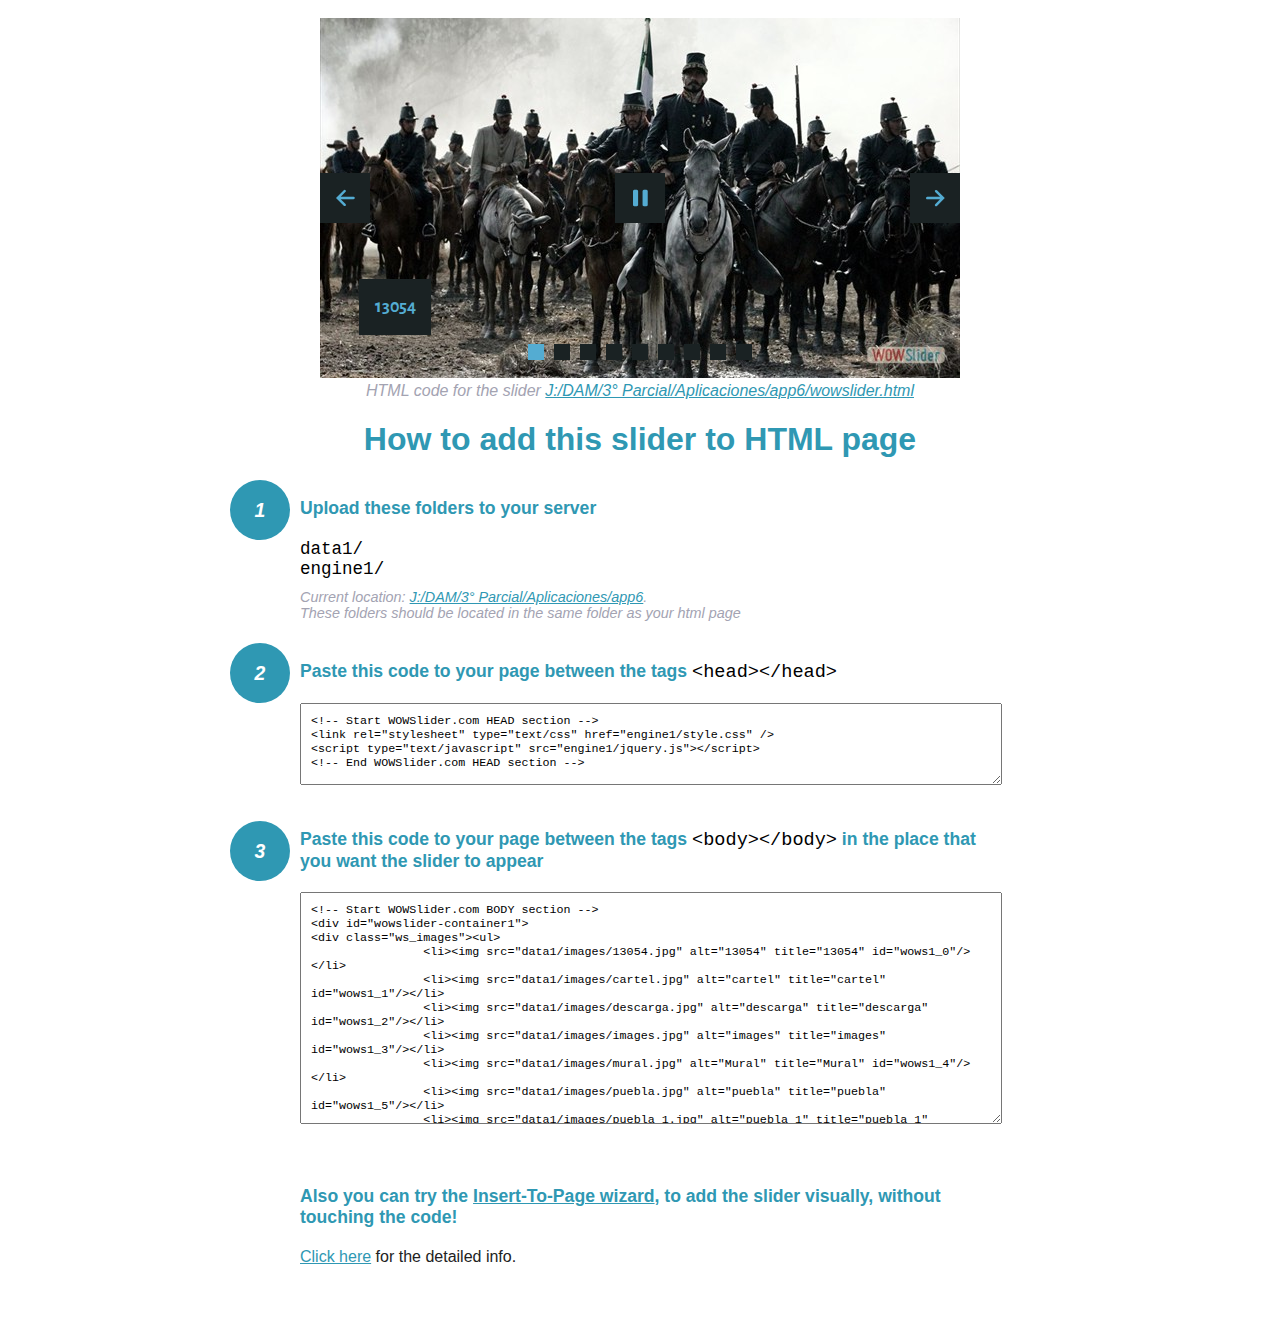
<file: wowslider-howto.html>
<!DOCTYPE html>
<html>
<head>
	<title>WOWSlider</title>
	<meta http-equiv="content-type" content="text/html; charset=utf-8" />
	<meta name="description" content="WOWSlider" />
	
	<!-- Start WOWSlider.com HEAD section --> <!-- add to the <head> of your page -->
	<link rel="stylesheet" type="text/css" href="engine1/style.css" />
	<script type="text/javascript" src="engine1/jquery.js"></script>
	<!-- End WOWSlider.com HEAD section -->


<style>
.instuction {
	font-family: sans-serif, Arial;
	display: block;
	margin: 0 auto;
	max-width: 820px;
	width: 100%;
	padding: 0 70px;
	color: #222;
	-webkit-box-sizing: border-box;
	-moz-box-sizing: border-box;
	box-sizing: border-box;
}
.instuction h1 img {
	max-width: 170px;
	vertical-align: middle;
	margin-bottom: 10px;
}
.instuction h1 {
	color: #2F98B3;
	text-align: center;
}
.instuction h2 {
	position: relative;
	font-size: 1.1em;
	color: #2F98B3;
	margin-bottom: 20px;
	margin-top: 40px;
}
.instuction h2 span.num {
	position: absolute;
	left: -70px;
	top: -18px;
	display: inline-block;
	vertical-align: middle;
	font-style: italic;
	font-size: 1.1em;
	width: 60px;
	height: 60px;
	line-height: 60px;
	text-align: center;
	background: #2F98B3;
	color: #fff;
	border-radius: 50%;
}
.instuction .mono {
	color: #000;
	font-family: monospace;
	font-size: 1.3em;
	font-weight: normal;
}
.instuction li.mono {
	font-size: 1.5em;
}

.instuction ul {
	font-size: 0.9em;
	margin-top: 0;
	padding-left: 0;
	list-style: none;
}
.instuction .note {
	color: #A3A3B2;
	font-style: italic;
	padding-top: 10px;
}
.instuction p.note {
	text-align: center;
	padding-top: 0;
	margin-top: 4px;
}
.instuction textarea {
	font-size: 0.9em;
	min-height: 60px;
	padding: 10px;
	margin: 0;
	overflow: auto;
	max-width: 100%;
	width: 100%;
}
.instuction a,
.instuction a:visited {
	color: #2F98B3;
}
</style>


</head>
<body style="margin:auto">

<br>

<!-- Start WOWSlider.com BODY section --> <!-- add to the <body> of your page -->
<div id="wowslider-container1">
<div class="ws_images"><ul>
		<li><img src="data1/images/13054.jpg" alt="13054" title="13054" id="wows1_0"/></li>
		<li><img src="data1/images/cartel.jpg" alt="cartel" title="cartel" id="wows1_1"/></li>
		<li><img src="data1/images/descarga.jpg" alt="descarga" title="descarga" id="wows1_2"/></li>
		<li><img src="data1/images/images.jpg" alt="images" title="images" id="wows1_3"/></li>
		<li><img src="data1/images/mural.jpg" alt="Mural" title="Mural" id="wows1_4"/></li>
		<li><img src="data1/images/puebla.jpg" alt="puebla" title="puebla" id="wows1_5"/></li>
		<li><img src="data1/images/puebla_1.jpg" alt="puebla_1" title="puebla_1" id="wows1_6"/></li>
		<li><a href="http://wowslider.net"><img src="data1/images/pueblos.jpg" alt="http://wowslider.net/" title="Pueblos" id="wows1_7"/></a></li>
		<li><img src="data1/images/museo.png" alt="Museo" title="Museo" id="wows1_8"/></li>
	</ul></div>
	<div class="ws_bullets"><div>
		<a href="#" title="13054"><span><img src="data1/tooltips/13054.jpg" alt="13054"/>1</span></a>
		<a href="#" title="cartel"><span><img src="data1/tooltips/cartel.jpg" alt="cartel"/>2</span></a>
		<a href="#" title="descarga"><span><img src="data1/tooltips/descarga.jpg" alt="descarga"/>3</span></a>
		<a href="#" title="images"><span><img src="data1/tooltips/images.jpg" alt="images"/>4</span></a>
		<a href="#" title="Mural"><span><img src="data1/tooltips/mural.jpg" alt="Mural"/>5</span></a>
		<a href="#" title="puebla"><span><img src="data1/tooltips/puebla.jpg" alt="puebla"/>6</span></a>
		<a href="#" title="puebla_1"><span><img src="data1/tooltips/puebla_1.jpg" alt="puebla_1"/>7</span></a>
		<a href="#" title="Pueblos"><span><img src="data1/tooltips/pueblos.jpg" alt="Pueblos"/>8</span></a>
		<a href="#" title="Museo"><span><img src="data1/tooltips/museo.png" alt="Museo"/>9</span></a>
	</div></div><div class="ws_script" style="position:absolute;left:-99%"><a href="http://wowslider.com">http://wowslider.com/</a> by WOWSlider.com v8.7</div>
<div class="ws_shadow"></div>
</div>	
<script type="text/javascript" src="engine1/wowslider.js"></script>
<script type="text/javascript" src="engine1/script.js"></script>
<!-- End WOWSlider.com BODY section -->


<div class="instuction">
	<p class="note">HTML code for the slider <a href="file:///J:/DAM/3° Parcial/Aplicaciones/app6/wowslider.html">J:/DAM/3° Parcial/Aplicaciones/app6/wowslider.html</a></p>

	<h1>
		How to add this slider to HTML page
	</h1>

	<h2><span class="num">1</span> Upload these folders to your server</h2>
	<ul>
		<li class="mono">data1/</li>
		<li class="mono">engine1/</li>
		<li class="note">Current location: <a href="file:///J:/DAM/3° Parcial/Aplicaciones/app6">J:/DAM/3° Parcial/Aplicaciones/app6</a>. <br>These folders should be located in the same folder as your html page</li>
	</ul>

	<h2><span class="num">2</span> Paste this code to your page between the tags <span class="mono">&lt;head&gt;&lt;/head&gt;</span></h2>
	<textarea onclick="this.select()">&lt;!-- Start WOWSlider.com HEAD section --&gt;
&lt;link rel=&quot;stylesheet&quot; type=&quot;text/css&quot; href=&quot;engine1/style.css&quot; /&gt;
&lt;script type=&quot;text/javascript&quot; src=&quot;engine1/jquery.js&quot;&gt;&lt;/script&gt;
&lt;!-- End WOWSlider.com HEAD section --&gt;</textarea>


	<h2><span class="num" style="top: -8px;">3</span> Paste this code to your page between the tags <span class="mono">&lt;body&gt;&lt;/body&gt;</span> in the place that you want the slider to appear</h2>
	<textarea onclick="this.select()" rows="15">&lt;!-- Start WOWSlider.com BODY section --&gt;
&lt;div id=&quot;wowslider-container1&quot;&gt;
&lt;div class=&quot;ws_images&quot;&gt;&lt;ul&gt;
		&lt;li&gt;&lt;img src=&quot;data1/images/13054.jpg&quot; alt=&quot;13054&quot; title=&quot;13054&quot; id=&quot;wows1_0&quot;/&gt;&lt;/li&gt;
		&lt;li&gt;&lt;img src=&quot;data1/images/cartel.jpg&quot; alt=&quot;cartel&quot; title=&quot;cartel&quot; id=&quot;wows1_1&quot;/&gt;&lt;/li&gt;
		&lt;li&gt;&lt;img src=&quot;data1/images/descarga.jpg&quot; alt=&quot;descarga&quot; title=&quot;descarga&quot; id=&quot;wows1_2&quot;/&gt;&lt;/li&gt;
		&lt;li&gt;&lt;img src=&quot;data1/images/images.jpg&quot; alt=&quot;images&quot; title=&quot;images&quot; id=&quot;wows1_3&quot;/&gt;&lt;/li&gt;
		&lt;li&gt;&lt;img src=&quot;data1/images/mural.jpg&quot; alt=&quot;Mural&quot; title=&quot;Mural&quot; id=&quot;wows1_4&quot;/&gt;&lt;/li&gt;
		&lt;li&gt;&lt;img src=&quot;data1/images/puebla.jpg&quot; alt=&quot;puebla&quot; title=&quot;puebla&quot; id=&quot;wows1_5&quot;/&gt;&lt;/li&gt;
		&lt;li&gt;&lt;img src=&quot;data1/images/puebla_1.jpg&quot; alt=&quot;puebla_1&quot; title=&quot;puebla_1&quot; id=&quot;wows1_6&quot;/&gt;&lt;/li&gt;
		&lt;li&gt;&lt;a href=&quot;http://wowslider.net&quot;&gt;&lt;img src=&quot;data1/images/pueblos.jpg&quot; alt=&quot;http://wowslider.net/&quot; title=&quot;Pueblos&quot; id=&quot;wows1_7&quot;/&gt;&lt;/a&gt;&lt;/li&gt;
		&lt;li&gt;&lt;img src=&quot;data1/images/museo.png&quot; alt=&quot;Museo&quot; title=&quot;Museo&quot; id=&quot;wows1_8&quot;/&gt;&lt;/li&gt;
	&lt;/ul&gt;&lt;/div&gt;
	&lt;div class=&quot;ws_bullets&quot;&gt;&lt;div&gt;
		&lt;a href=&quot;#&quot; title=&quot;13054&quot;&gt;&lt;span&gt;&lt;img src=&quot;data1/tooltips/13054.jpg&quot; alt=&quot;13054&quot;/&gt;1&lt;/span&gt;&lt;/a&gt;
		&lt;a href=&quot;#&quot; title=&quot;cartel&quot;&gt;&lt;span&gt;&lt;img src=&quot;data1/tooltips/cartel.jpg&quot; alt=&quot;cartel&quot;/&gt;2&lt;/span&gt;&lt;/a&gt;
		&lt;a href=&quot;#&quot; title=&quot;descarga&quot;&gt;&lt;span&gt;&lt;img src=&quot;data1/tooltips/descarga.jpg&quot; alt=&quot;descarga&quot;/&gt;3&lt;/span&gt;&lt;/a&gt;
		&lt;a href=&quot;#&quot; title=&quot;images&quot;&gt;&lt;span&gt;&lt;img src=&quot;data1/tooltips/images.jpg&quot; alt=&quot;images&quot;/&gt;4&lt;/span&gt;&lt;/a&gt;
		&lt;a href=&quot;#&quot; title=&quot;Mural&quot;&gt;&lt;span&gt;&lt;img src=&quot;data1/tooltips/mural.jpg&quot; alt=&quot;Mural&quot;/&gt;5&lt;/span&gt;&lt;/a&gt;
		&lt;a href=&quot;#&quot; title=&quot;puebla&quot;&gt;&lt;span&gt;&lt;img src=&quot;data1/tooltips/puebla.jpg&quot; alt=&quot;puebla&quot;/&gt;6&lt;/span&gt;&lt;/a&gt;
		&lt;a href=&quot;#&quot; title=&quot;puebla_1&quot;&gt;&lt;span&gt;&lt;img src=&quot;data1/tooltips/puebla_1.jpg&quot; alt=&quot;puebla_1&quot;/&gt;7&lt;/span&gt;&lt;/a&gt;
		&lt;a href=&quot;#&quot; title=&quot;Pueblos&quot;&gt;&lt;span&gt;&lt;img src=&quot;data1/tooltips/pueblos.jpg&quot; alt=&quot;Pueblos&quot;/&gt;8&lt;/span&gt;&lt;/a&gt;
		&lt;a href=&quot;#&quot; title=&quot;Museo&quot;&gt;&lt;span&gt;&lt;img src=&quot;data1/tooltips/museo.png&quot; alt=&quot;Museo&quot;/&gt;9&lt;/span&gt;&lt;/a&gt;
	&lt;/div&gt;&lt;/div&gt;&lt;div class=&quot;ws_script&quot; style=&quot;position:absolute;left:-99%&quot;&gt;&lt;a href=&quot;http://wowslider.com&quot;&gt;http://wowslider.com/&lt;/a&gt; by WOWSlider.com v8.7&lt;/div&gt;
&lt;div class=&quot;ws_shadow&quot;&gt;&lt;/div&gt;
&lt;/div&gt;	
&lt;script type=&quot;text/javascript&quot; src=&quot;engine1/wowslider.js&quot;&gt;&lt;/script&gt;
&lt;script type=&quot;text/javascript&quot; src=&quot;engine1/script.js&quot;&gt;&lt;/script&gt;
&lt;!-- End WOWSlider.com BODY section --&gt;</textarea>

<br><br>
<h2>Also you can try the <a href="http://wowslider.com/help/add-wowslider-to-page-2.html" target="_blank">Insert-To-Page wizard</a>, to add the slider visually, without touching the code!</h2>
<p>
	<a href="http://wowslider.com/help/add-wowslider-to-page-2.html" target="_blank">Click here</a> for the detailed info.
</p>
</div>

<br><br>
</body>
</html>
</file>
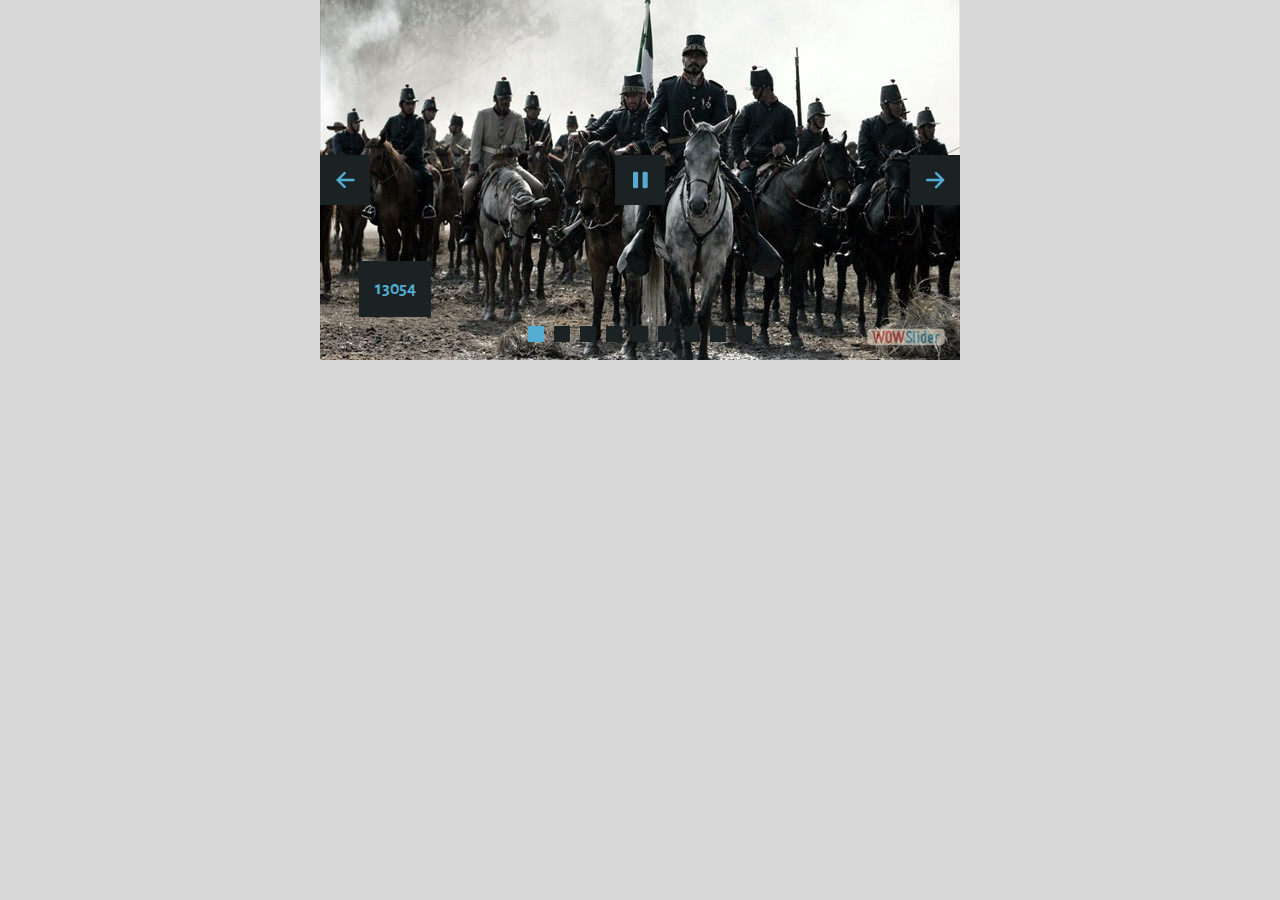
<file: wowslider.html>
<!DOCTYPE html>
<html>
<head>
	<title>Http://wowslider.com/</title>
	<meta http-equiv="content-type" content="text/html; charset=utf-8" />
	<meta name="description" content="Made with WOW Slider - Create beautiful, responsive image sliders in a few clicks. Awesome skins and animations. Http://wowslider.com/" />
	
	<!-- Start WOWSlider.com HEAD section --> <!-- add to the <head> of your page -->
	<link rel="stylesheet" type="text/css" href="engine1/style.css" />
	<script type="text/javascript" src="engine1/jquery.js"></script>
	<!-- End WOWSlider.com HEAD section -->

</head>
<body style="background-color:#d7d7d7;margin:auto">
	
	<!-- Start WOWSlider.com BODY section --> <!-- add to the <body> of your page -->
	<div id="wowslider-container1">
	<div class="ws_images"><ul>
		<li><img src="data1/images/13054.jpg" alt="13054" title="13054" id="wows1_0"/></li>
		<li><img src="data1/images/cartel.jpg" alt="cartel" title="cartel" id="wows1_1"/></li>
		<li><img src="data1/images/descarga.jpg" alt="descarga" title="descarga" id="wows1_2"/></li>
		<li><img src="data1/images/images.jpg" alt="images" title="images" id="wows1_3"/></li>
		<li><img src="data1/images/mural.jpg" alt="Mural" title="Mural" id="wows1_4"/></li>
		<li><img src="data1/images/puebla.jpg" alt="puebla" title="puebla" id="wows1_5"/></li>
		<li><img src="data1/images/puebla_1.jpg" alt="puebla_1" title="puebla_1" id="wows1_6"/></li>
		<li><a href="http://wowslider.net"><img src="data1/images/pueblos.jpg" alt="http://wowslider.net/" title="Pueblos" id="wows1_7"/></a></li>
		<li><img src="data1/images/museo.png" alt="Museo" title="Museo" id="wows1_8"/></li>
	</ul></div>
	<div class="ws_bullets"><div>
		<a href="#" title="13054"><span><img src="data1/tooltips/13054.jpg" alt="13054"/>1</span></a>
		<a href="#" title="cartel"><span><img src="data1/tooltips/cartel.jpg" alt="cartel"/>2</span></a>
		<a href="#" title="descarga"><span><img src="data1/tooltips/descarga.jpg" alt="descarga"/>3</span></a>
		<a href="#" title="images"><span><img src="data1/tooltips/images.jpg" alt="images"/>4</span></a>
		<a href="#" title="Mural"><span><img src="data1/tooltips/mural.jpg" alt="Mural"/>5</span></a>
		<a href="#" title="puebla"><span><img src="data1/tooltips/puebla.jpg" alt="puebla"/>6</span></a>
		<a href="#" title="puebla_1"><span><img src="data1/tooltips/puebla_1.jpg" alt="puebla_1"/>7</span></a>
		<a href="#" title="Pueblos"><span><img src="data1/tooltips/pueblos.jpg" alt="Pueblos"/>8</span></a>
		<a href="#" title="Museo"><span><img src="data1/tooltips/museo.png" alt="Museo"/>9</span></a>
	</div></div><div class="ws_script" style="position:absolute;left:-99%"><a href="http://wowslider.com">http://wowslider.com/</a> by WOWSlider.com v8.7</div>
	<div class="ws_shadow"></div>
	</div>	
	<script type="text/javascript" src="engine1/wowslider.js"></script>
	<script type="text/javascript" src="engine1/script.js"></script>
	<!-- End WOWSlider.com BODY section -->

</body>
</html>
</file>
<file: engine1/style.css>
/*
 *	generated by WOW Slider 8.7
 *	template Convex
 */
@import url(https://fonts.googleapis.com/css?family=Gurajada&subset=latin,telugu);
@font-face {
  font-family: 'ws-ctrl-convex';
  src: url('ws-ctrl-convex.eot');
  src: url('ws-ctrl-convex.eot#iefix') format('embedded-opentype'),
       url('ws-ctrl-convex.svg#ws-ctrl-convex') format('svg');
  font-weight: normal;
  font-style: normal;
}
@font-face {
  font-family: 'ws-ctrl-convex';
  src: url('[data-uri]') format('woff'),
       url('[data-uri]') format('truetype');
}
#wowslider-container1 { 
	display: table;
	zoom: 1; 
	position: relative;
	width: 100%;
	max-width: 640px;
	max-height:360px;
	margin:0px auto 0px;
	z-index:90;
	text-align:left; /* reset align=center */
	font-size: 10px;
	text-shadow: none; /* fix some user styles */

	/* reset box-sizing (to boostrap friendly) */
	-webkit-box-sizing: content-box;
	-moz-box-sizing: content-box;
	box-sizing: content-box; 
}
* html #wowslider-container1{ width:640px }
#wowslider-container1 .ws_images ul{
	position:relative;
	width: 10000%; 
	height:100%;
	left:0;
	list-style:none;
	margin:0;
	padding:0;
	border-spacing:0;
	overflow: visible;
	/*table-layout:fixed;*/
}
#wowslider-container1 .ws_images ul li{
	position: relative;
	width:1%;
	height:100%;
	line-height:0; /*opera*/
	overflow: hidden;
	float:left;
	/*font-size:0;*/
	padding:0 0 0 0 !important;
	margin:0 0 0 0 !important;
}

#wowslider-container1 .ws_images{
	position: relative;
	left:0;
	top:0;
	height:100%;
	max-height:360px;
	max-width: 640px;
	vertical-align: top;
	border:none;
	overflow: hidden;
}
#wowslider-container1 .ws_images ul a{
	width:100%;
	height:100%;
	max-height:360px;
	display:block;
	color:transparent;
}
#wowslider-container1 img{
	max-width: none !important;
}
#wowslider-container1 .ws_images .ws_list img,
#wowslider-container1 .ws_images > div > img{
	width:100%;
	border:none 0;
	max-width: none;
	padding:0;
	margin:0;
}
#wowslider-container1 .ws_images > div > img {
	max-height:360px;
}

#wowslider-container1 .ws_images iframe {
	position: absolute;
	z-index: -1;
}

#wowslider-container1 .ws-title > div {
	display: inline-block !important;
}

#wowslider-container1 a{ 
	text-decoration: none; 
	outline: none; 
	border: none; 
}

#wowslider-container1  .ws_bullets { 
	float: left;
	position:absolute;
	z-index:70;
}
#wowslider-container1  .ws_bullets div{
	position:relative;
	float:left;
	font-size: 0px;
}
/* compatibility with Joomla styles */
#wowslider-container1  .ws_bullets a {
	line-height: 0;
}

#wowslider-container1  .ws_script{
	display:none;
}
#wowslider-container1 sound, 
#wowslider-container1 object{
	position:absolute;
}

/* prevent some of users reset styles */
#wowslider-container1 .ws_effect {
	position: static;
	width: 100%;
	height: 100%;
}

#wowslider-container1 .ws_photoItem {
	border: 2em solid #fff;
	margin-left: -2em;
	margin-top: -2em;
}
#wowslider-container1 .ws_cube_side {
	background: #A6A5A9;
}


#wowslider-container1.ws_gestures {
	cursor: -webkit-grab;
	cursor: -moz-grab;
	cursor: url("[data-uri]"), move;
}
#wowslider-container1.ws_gestures.ws_grabbing {
	cursor: -webkit-grabbing;
	cursor: -moz-grabbing;
	cursor: url("[data-uri]"), move;
}

/* hide controls when video start play */
#wowslider-container1.ws_video_playing .ws_bullets,
#wowslider-container1.ws_video_playing .ws_fullscreen,
#wowslider-container1.ws_video_playing .ws_next,
#wowslider-container1.ws_video_playing .ws_prev {
	display: none;
}


/* youtube/vimeo buttons */
#wowslider-container1 .ws_video_btn {
	position: absolute;
	display: none;
	cursor: pointer;
	top: 0;
	left: 0;
	width: 100%;
	height: 100%;
	z-index: 55;
}
#wowslider-container1 .ws_video_btn.ws_youtube,
#wowslider-container1 .ws_video_btn.ws_vimeo {
	display: block;
}
#wowslider-container1 .ws_video_btn div {
	position: absolute;
	background-image: url(./playvideo.png);
	background-size: 200%;
	top: 50%;
	left: 50%;
	width: 7em;
	height: 5em;
	margin-left: -3.5em;
	margin-top: -2.5em;
}
#wowslider-container1 .ws_video_btn.ws_youtube div {
	background-position: 0 0;
}
#wowslider-container1 .ws_video_btn.ws_youtube:hover div {
	background-position: 100% 0;
}
#wowslider-container1 .ws_video_btn.ws_vimeo div {
	background-position: 0 100%;
}
#wowslider-container1 .ws_video_btn.ws_vimeo:hover div {
	background-position: 100% 100%;
}

#wowslider-container1 .ws_playpause.ws_hide {
	display: none !important;
}
/* bullets */
#wowslider-container1  .ws_bullets { 
	padding: 0px; 
}
#wowslider-container1 .ws_bullets a { 
	position:relative;
	display: inline-block;
	width: 0;
	margin: 3px 5px;
	padding: 8px;	

	-webkit-perspective: 80px;
	perspective: 80px;
} 
#wowslider-container1 .ws_bullets a > span {
	position:absolute;
	display: block;
	top:0;
	right: 0;
	height:100%;
	width:100%;
	-webkit-transform-style: preserve-3d;
	transform-style: preserve-3d;

	-webkit-transition: -webkit-transform 0.5s ease;
  	transition: -webkit-transform 0.5s ease, transform 0.5s ease;
}

#wowslider-container1 .ws_bullets a > span:before,
#wowslider-container1 .ws_bullets a > span:after {
	content: '';
	display: block;
	height:100%;
	background: #54ACD2;

  	-webkit-transform: rotateX(-90deg) translateZ(-8px) translateY(8px);
  	transform: rotateX(-90deg) translateZ(-8px) translateY(8px);
}
#wowslider-container1 .ws_bullets a > span:after {
	position: absolute;
	top: 0;
	left: 0;
	width: 100%;
	height: 100%;
  	background: #1A2223;
  	-webkit-transform: rotateX(0deg);
  	transform: rotateX(0deg);
}

#wowslider-container1 .ws_bullets a.ws_overbull > span,
#wowslider-container1 .ws_bullets a.ws_selbull > span {
    -webkit-transform: rotateX(-90deg) translateZ(8px) translateY(8px);
    transform: rotateX(-90deg) translateZ(8px) translateY(8px);
}




/* play/pause, arrows */
#wowslider-container1 a.ws_next,
#wowslider-container1 a.ws_prev,
#wowslider-container1 .ws_playpause {
	position:absolute;
	font: 2em "ws-ctrl-convex";
	width: 2.5em;
	height: 2.5em;
	top:50%;
	
	margin-top: -1.25em;
	color: #ffffff;
	z-index: 100;

	-webkit-perspective: 20em;
	perspective: 20em;
}
#wowslider-container1 a.ws_next {
	right: 0;
}
#wowslider-container1 a.ws_prev {
	left: 0;
}
#wowslider-container1 .ws_playpause {
	left:50%;
	margin-left:-1.25em;
}

#wowslider-container1 a.ws_next > span,
#wowslider-container1 a.ws_prev > span,
#wowslider-container1 .ws_playpause > span,
#wowslider-container1 .ws_bullets a > span {
	display: block;
	-webkit-transform-style: preserve-3d;
	transform-style: preserve-3d;

	-webkit-transition: -webkit-transform 0.5s ease;
  	transition: -webkit-transform 0.5s ease, transform 0.5s ease;
}


#wowslider-container1 a.ws_next > span:before,
#wowslider-container1 a.ws_prev > span:before,
#wowslider-container1 .ws_playpause > span:before,
#wowslider-container1 a.ws_next > span:after,
#wowslider-container1 a.ws_prev > span:after,
#wowslider-container1 .ws_playpause > span:after {
	display: block;
	text-align: center;
	line-height: 2.5em;
	height:100%;
	background: #54ACD2;
	color: #1A2223;

  	-webkit-transform: rotateX(-90deg) translateZ(-1.25em) translateY(1.25em);
  	transform: rotateX(-90deg) translateZ(-1.25em) translateY(1.25em);
}
#wowslider-container1 .ws_play > span:before,
#wowslider-container1 .ws_play > span:after{
	content:"\e800";
}
#wowslider-container1 .ws_pause > span:before,
#wowslider-container1 .ws_pause > span:after{
	content:"\e801";
}
#wowslider-container1 a.ws_next > span:before,
#wowslider-container1 a.ws_next > span:after {
	content:'\e803';
}
#wowslider-container1 a.ws_prev > span:before,
#wowslider-container1 a.ws_prev > span:after {
	content:'\e802';
}

#wowslider-container1 a.ws_next > span:after,
#wowslider-container1 a.ws_prev > span:after,
#wowslider-container1 .ws_playpause > span:after {
	position: absolute;
	top: 0;
	left: 0;
	width: 100%;
	height: 100%;
  	-webkit-transform: rotateX(0deg);
  	transform: rotateX(0deg);
  	background: #1A2223;
	color: #54ACD2;
}

#wowslider-container1 a.ws_next:hover > span,
#wowslider-container1 a.ws_prev:hover > span,
#wowslider-container1 .ws_playpause:hover > span {
    -webkit-transform: rotateX(-90deg) translateZ(1.25em) translateY(1.25em);
    transform: rotateX(-90deg) translateZ(1.25em) translateY(1.25em);
}/* bottom center */
#wowslider-container1  .ws_bullets {
	bottom:1.5em;
	left:50%;
}
#wowslider-container1  .ws_bullets div{
	left:-50%;
}#wowslider-container1 .ws-title{
	font: 1.3em 'Gurajada', serif;
	position: absolute;
	left: 2em;
	margin-right:10em;
	z-index: 50;

	color:#fff;
	padding: 1em;
	bottom: 30px;
	top: auto;
	opacity: 1;
}
#wowslider-container1 .ws-title div,#wowslider-container1 .ws-title span{
	display:inline-block;
	padding: 0.1em 0.6em;
	background-color: #1A2223;
	color: #54ACD2;
}
#wowslider-container1 .ws-title div{
	display:block;
	margin-top:0.5em;
	font-size: 1.3em;
}
#wowslider-container1 .ws-title span{
	text-transform: uppercase;	
	font-size: 2em;
}#wowslider-container1 .ws_images > ul{
	animation: wsBasic 36s infinite;
	-moz-animation: wsBasic 36s infinite;
	-webkit-animation: wsBasic 36s infinite;
}
@keyframes wsBasic{0%{left:-0%} 5.56%{left:-0%} 11.11%{left:-100%} 16.67%{left:-100%} 22.22%{left:-200%} 27.78%{left:-200%} 33.33%{left:-300%} 38.89%{left:-300%} 44.44%{left:-400%} 50%{left:-400%} 55.56%{left:-500%} 61.11%{left:-500%} 66.67%{left:-600%} 72.22%{left:-600%} 77.78%{left:-700%} 83.33%{left:-700%} 88.89%{left:-800%} 94.44%{left:-800%} }
@-moz-keyframes wsBasic{0%{left:-0%} 5.56%{left:-0%} 11.11%{left:-100%} 16.67%{left:-100%} 22.22%{left:-200%} 27.78%{left:-200%} 33.33%{left:-300%} 38.89%{left:-300%} 44.44%{left:-400%} 50%{left:-400%} 55.56%{left:-500%} 61.11%{left:-500%} 66.67%{left:-600%} 72.22%{left:-600%} 77.78%{left:-700%} 83.33%{left:-700%} 88.89%{left:-800%} 94.44%{left:-800%} }
@-webkit-keyframes wsBasic{0%{left:-0%} 5.56%{left:-0%} 11.11%{left:-100%} 16.67%{left:-100%} 22.22%{left:-200%} 27.78%{left:-200%} 33.33%{left:-300%} 38.89%{left:-300%} 44.44%{left:-400%} 50%{left:-400%} 55.56%{left:-500%} 61.11%{left:-500%} 66.67%{left:-600%} 72.22%{left:-600%} 77.78%{left:-700%} 83.33%{left:-700%} 88.89%{left:-800%} 94.44%{left:-800%} }

#wowslider-container1 .ws_bullets  a img{
	position:absolute;
	display:block;
	text-indent:0;
	bottom:15px;
	left:-43px;
	visibility:hidden;
	max-width:none;
}
#wowslider-container1 .ws_bullets a:hover img{
	visibility:visible;
}

#wowslider-container1 .ws_bulframe div div{
	height:48px;
	overflow:visible;
	position:relative;
}
#wowslider-container1 .ws_bulframe div {
	left:0;
	overflow:hidden;
	position:relative;
	width:85px;
}
#wowslider-container1  .ws_bullets .ws_bulframe{
	position:absolute;
	display:none;
	bottom:25px;
	margin-left:8px;
	cursor:pointer;

	/* fixed bulframe hidding in Chrome */
	-webkit-transform: translateZ(0);
	-ms-transform: translateZ(0);
	-o-transform: translateZ(0);
	transform: translateZ(0);
}#wowslider-container1 .ws_bulframe div div{
	height: auto;
}

@media all and (max-width:760px) {
	#wowslider-container1 .ws_fullscreen {
		display: block;
	}
}
@media all and (max-width:400px){
	#wowslider-container1 .ws_controls,
	#wowslider-container1 .ws_bullets,
	#wowslider-container1 .ws_thumbs{
		display: none
	}
}
</file>
